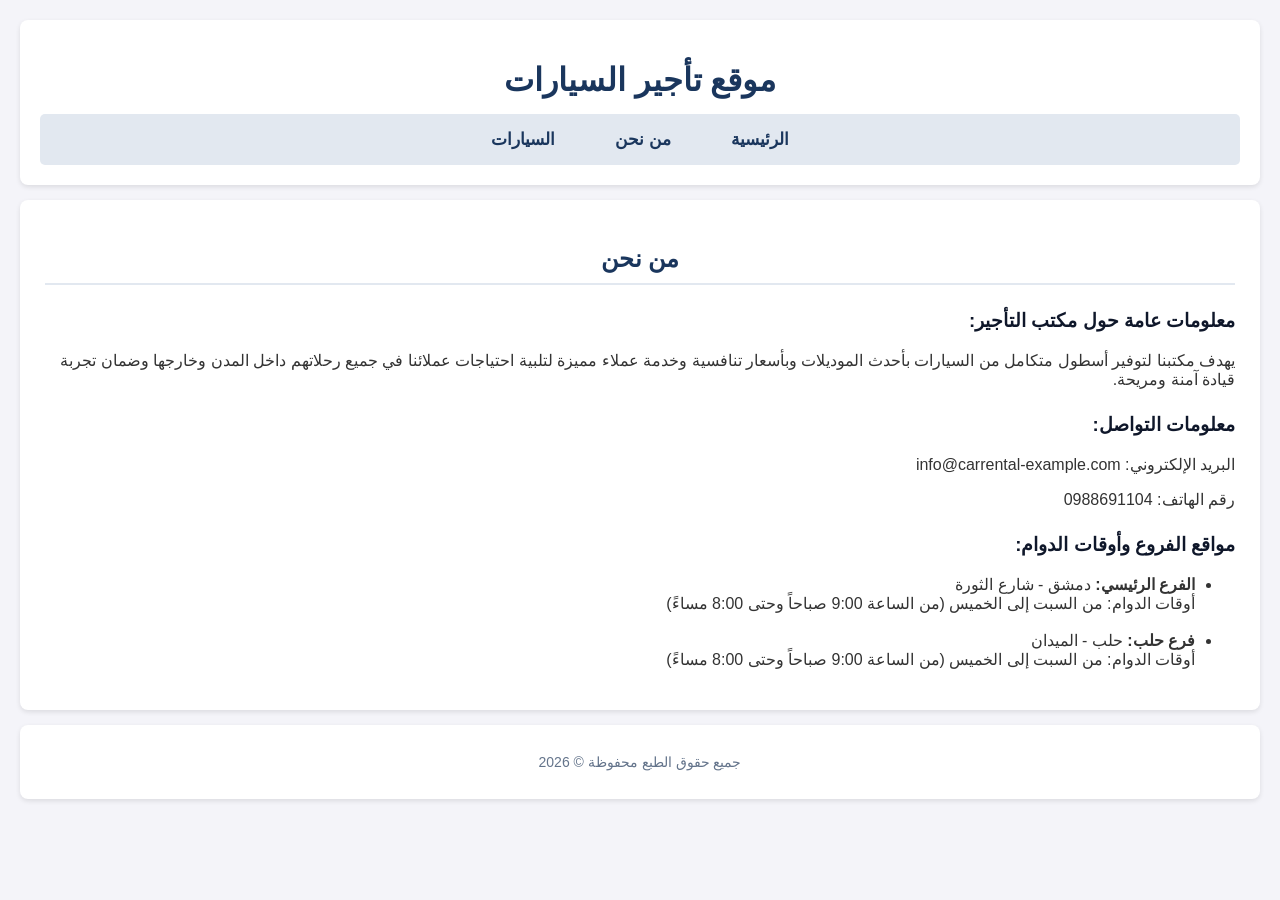
<file: index.html>
<!DOCTYPE html PUBLIC "-//W3C//DTD XHTML 1.0 Transitional//EN" "http://www.w3.org/TR/xhtml1/DTD/xhtml1-transitional.dtd">
<html xmlns="http://www.w3.org/1999/xhtml" xml:lang="ar" lang="ar">
<head>
    <meta http-equiv="Content-Type" content="text/html; charset=utf-8" />
    <title>من نحن - موقع تأجير السيارات</title>
    <link rel="stylesheet" type="text/css" href="style.css" />
</head>
<body>
    <header>
        <h1>موقع تأجير السيارات</h1>
        <nav>
            <a href="home.html">الرئيسية</a>
            <a href="index.html">من نحن</a>
            <a href="Cars.html">السيارات</a>
        </nav>
    </header>

    <main>
        <h2 class="center-title">من نحن</h2>
        
        <section>
            <h3>معلومات عامة حول مكتب التأجير:</h3>
            <p>يهدف مكتبنا لتوفير أسطول متكامل من السيارات بأحدث الموديلات وبأسعار تنافسية وخدمة عملاء مميزة لتلبية احتياجات عملائنا في جميع رحلاتهم داخل المدن وخارجها وضمان تجربة قيادة آمنة ومريحة.</p>
        </section>

        <section>
            <h3>معلومات التواصل:</h3>
            <p>البريد الإلكتروني: info@carrental-example.com</p>
            <p>رقم الهاتف: 0988691104</p>
        </section>

        <section>
            <h3>مواقع الفروع وأوقات الدوام:</h3>
            <ul>
                <li>
                    <strong>الفرع الرئيسي:</strong> دمشق - شارع الثورة<br />
                    أوقات الدوام: من السبت إلى الخميس (من الساعة 9:00 صباحاً وحتى 8:00 مساءً)
                </li>
                <br />
                <li>
                    <strong>فرع حلب:</strong> حلب - الميدان<br />
                    أوقات الدوام: من السبت إلى الخميس (من الساعة 9:00 صباحاً وحتى 8:00 مساءً)
                </li>
            </ul>
        </section>
    </main>

    <footer>
        <p>جميع حقوق الطبع محفوظة © 2026</p>
    </footer>
</body>
</html>
</file>
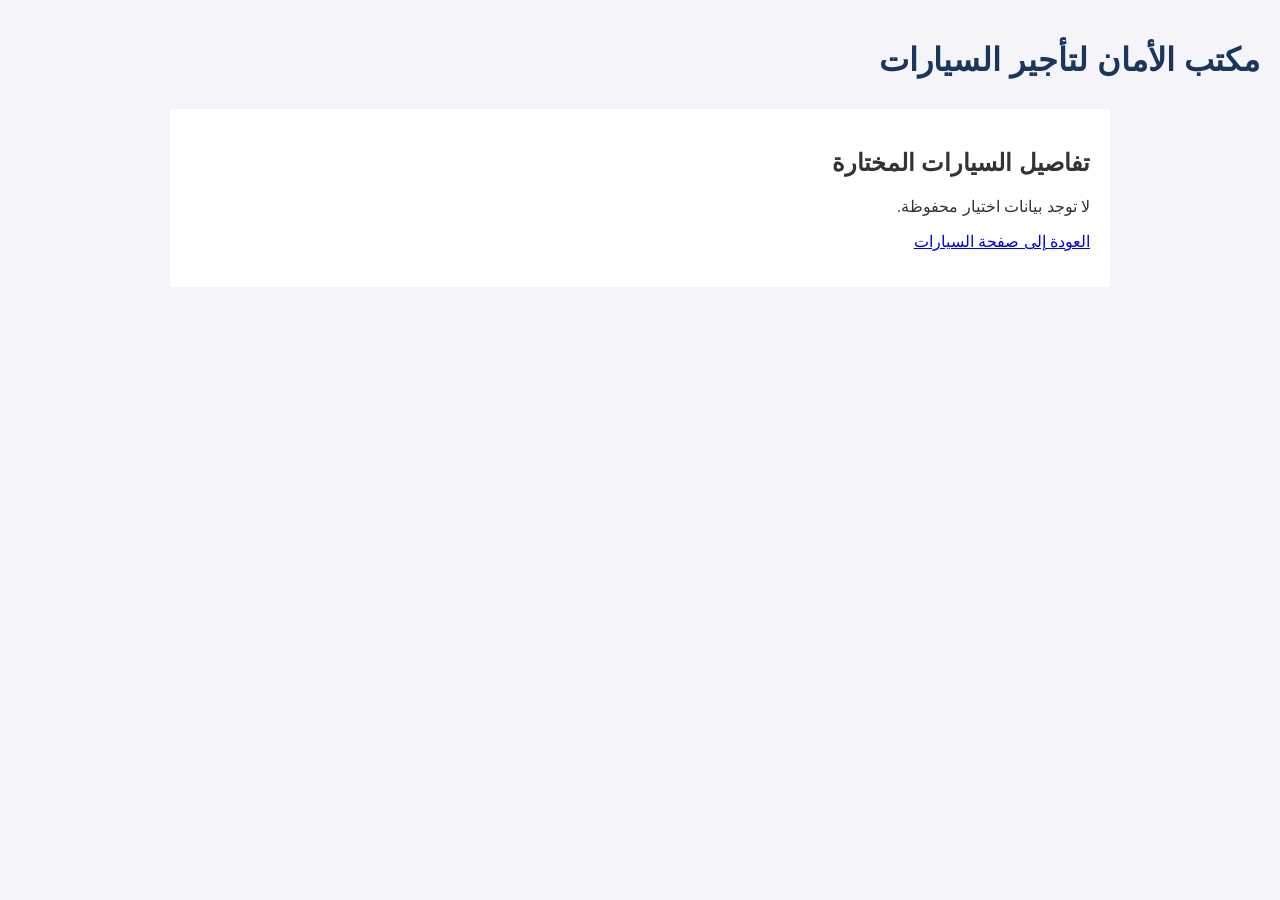
<file: car select.html>
<!DOCTYPE html>
<html lang="ar" dir="rtl">
<head>
    <meta charset="UTF-8" />
    <title>السيارات المختارة</title>
    <link rel="stylesheet" type="text/css" href="style.css" />
    <style>
        .result-card {
            max-width: 900px;
            margin: 30px auto;
            padding: 20px;
            background: #fff;
        }

        .customer-info p {
            margin: 8px 0;
        }

        .result-table {
            width: 100%;
            border-collapse: collapse;
            margin: 20px 0;
        }

        .result-table th,
        .result-table td {
            border: 1px solid #ccc;
            padding: 10px;
            text-align: center;
        }

        .total-row {
            font-weight: bold;
        }

        .final-total {
            color: #0a6b2b;
            font-size: 1.2em;
        }
    </style>
</head>
<body>
    <div id="header">
        <h1>مكتب الأمان لتأجير السيارات</h1>
    </div>

    <div id="content">
        <div class="result-card">
            <h2>تفاصيل السيارات المختارة</h2>
            <div id="resultMessage"></div>
            <div id="resultContent" hidden="hidden">
                <div class="customer-info">
                    <p><strong>الاسم الكامل:</strong> <span id="fullname"></span></p>
                    <p><strong>الرقم الوطني:</strong> <span id="nid"></span></p>
                    <p><strong>تاريخ بداية التأجير:</strong> <span id="startDate"></span></p>
                    <p><strong>تاريخ نهاية التأجير:</strong> <span id="endDate"></span></p>
                    <p><strong>مدة التأجير:</strong> <span id="rentalDays"></span> يومًا</p>
                    <p id="mobileRow"><strong>رقم الموبايل:</strong> <span id="mobile"></span></p>
                    <p id="emailRow"><strong>البريد الإلكتروني:</strong> <span id="email"></span></p>
                </div>

                <table class="result-table">
                    <thead>
                        <tr>
                            <th>السيارة</th>
                            <th>السعر اليومي</th>
                            <th>عدد الأيام</th>
                            <th>المجموع</th>
                        </tr>
                    </thead>
                    <tbody id="carsList"></tbody>
                    <tfoot>
                        <tr class="total-row">
                            <td colspan="3">المجموع قبل الخصم</td>
                            <td id="totalBeforeDiscount"></td>
                        </tr>
                        <tr class="total-row">
                            <td colspan="3">الخصم</td>
                            <td id="discount"></td>
                        </tr>
                        <tr class="total-row final-total">
                            <td colspan="3">المبلغ الإجمالي بعد الخصم</td>
                            <td id="totalAfterDiscount"></td>
                        </tr>
                    </tfoot>
                </table>
            </div>
            <p><a href="Cars.html">العودة إلى صفحة السيارات</a></p>
        </div>
    </div>

    <script>
        (function () {
            var storedSelection = sessionStorage.getItem("carSelection");
            var resultMessage = document.getElementById("resultMessage");
            var resultContent = document.getElementById("resultContent");

            if (!storedSelection) {
                resultMessage.textContent = "لا توجد بيانات اختيار محفوظة.";
                return;
            }

            var selection = JSON.parse(storedSelection);
            var formatCurrency = function (value) {
                return Number(value).toLocaleString("ar-SY") + " ل.س";
            };
            var setText = function (id, value) {
                document.getElementById(id).textContent = value;
            };

            setText("fullname", selection.fullname);
            setText("nid", selection.nid);
            setText("startDate", selection.startDate);
            setText("endDate", selection.endDate);
            setText("rentalDays", selection.rentalDays);

            if (selection.mobile) {
                setText("mobile", selection.mobile);
            } else {
                document.getElementById("mobileRow").hidden = true;
            }

            if (selection.email) {
                setText("email", selection.email);
            } else {
                document.getElementById("emailRow").hidden = true;
            }

            var carsList = document.getElementById("carsList");
            selection.cars.forEach(function (car) {
                var row = document.createElement("tr");
                [car.name, formatCurrency(car.dailyPrice), selection.rentalDays, formatCurrency(car.total)]
                    .forEach(function (value) {
                        var cell = document.createElement("td");
                        cell.textContent = value;
                        row.appendChild(cell);
                    });
                carsList.appendChild(row);
            });

            setText("totalBeforeDiscount", formatCurrency(selection.totalBeforeDiscount));
            setText("discount", formatCurrency(selection.discount));
            setText("totalAfterDiscount", formatCurrency(selection.totalAfterDiscount));
            resultContent.hidden = false;
        }());
    </script>
</body>
</html>
</file>
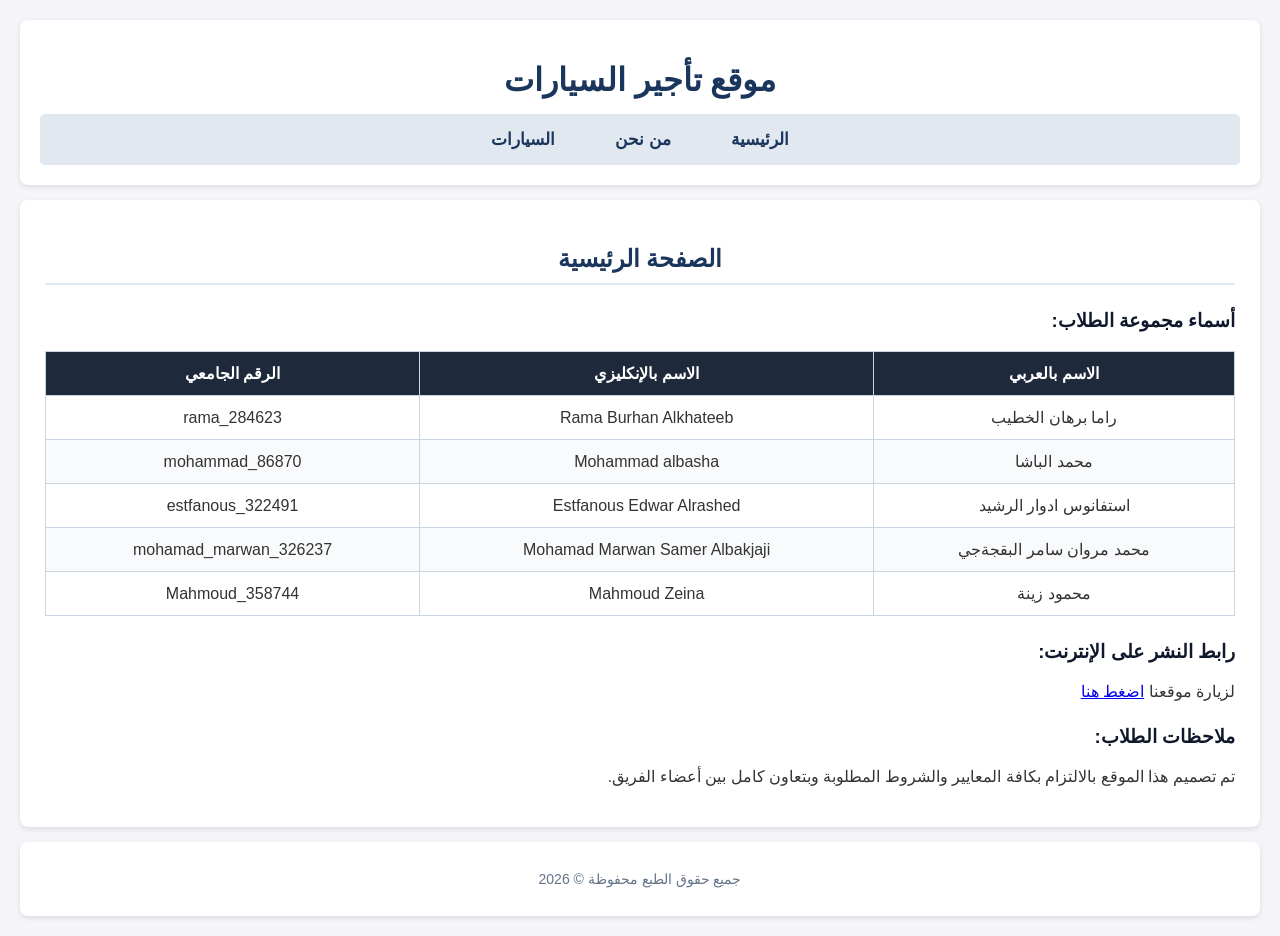
<file: home.html>
<!DOCTYPE html PUBLIC "-//W3C//DTD XHTML 1.0 Transitional//EN" "http://www.w3.org/TR/xhtml1/DTD/xhtml1-transitional.dtd">
<html xmlns="http://www.w3.org/1999/xhtml" xml:lang="ar" lang="ar">
<head>
    <meta http-equiv="Content-Type" content="text/html; charset=utf-8" />
    <title>الصفحة الرئيسية - موقع تأجير السيارات</title>
    <link rel="stylesheet" type="text/css" href="style.css" />
</head>
<body>
    <header>
        <h1>موقع تأجير السيارات</h1>
        <nav>
            <a href="home.html">الرئيسية</a>
            <a href="index.html">من نحن</a>
            <a href="Cars.html">السيارات</a>
        </nav>
    </header>

    <main>
        <h2 class="center-title">الصفحة الرئيسية</h2>
        
        <section>
            <h3>أسماء مجموعة الطلاب:</h3>
            <table>
                <thead>
                    <tr>
                        <th>الاسم بالعربي</th>
                        <th>الاسم بالإنكليزي</th>
                        <th>الرقم الجامعي</th>
                    </tr>
                </thead>
                <tbody>
                    <tr>
                        <td>راما برهان الخطيب</td>
                        <td>Rama Burhan Alkhateeb</td>
                        <td>rama_284623</td>
                    </tr>
                    <tr>
                        <td>محمد الباشا</td>
                        <td>Mohammad albasha</td>
                        <td>mohammad_86870</td>
                    </tr>
                    <tr>
                        <td>استفانوس ادوار الرشيد</td>
                        <td>Estfanous Edwar Alrashed</td>
                        <td>estfanous_322491</td>
                    </tr>
             
                    <tr>
                        <td>محمد مروان سامر البقجةجي</td>
                        <td>Mohamad Marwan Samer Albakjaji</td>
                        <td>mohamad_marwan_326237</td>
                    </tr>
                    <tr>
                        <td>محمود زينة</td>
                        <td>Mahmoud Zeina</td>
                        <td>Mahmoud_358744</td>
                    </tr>
                </tbody>
            </table>
        </section>

        <section>
            <h3>رابط النشر على الإنترنت:</h3>
            <p>لزيارة موقعنا <a href="https://bashaagh.github.io/carsrental.github.to">اضغط هنا</a></p>
        </section>

        <section>
            <h3>ملاحظات الطلاب:</h3>
            <p>تم تصميم هذا الموقع بالالتزام بكافة المعايير والشروط المطلوبة وبتعاون كامل بين أعضاء الفريق.</p>
        </section>
    </main>

    <footer>
        <p>جميع حقوق الطبع محفوظة © 2026</p>
    </footer>
</body>
</html>
</file>
<file: style.css>
body {
    font-family: Arial, sans-serif;
    font-size: 16px;
    color: #333333;
    background-color: #f4f4f9;
    margin: 0;
    padding: 20px;
    direction: rtl;
    text-align: right;
}

header {
    background: #ffffff;
    padding: 20px;
    margin-bottom: 15px;
    border-radius: 8px;
    box-shadow: 0 2px 5px rgba(0, 0, 0, 0.1);
    text-align: center;
}

h1 {
    color: #1a365d;
    margin-bottom: 15px;
}

/* تنسيق القائمة بمسافات متباعدة وألوان متناسقة */
nav {
    display: flex;
    justify-content: center;
    gap: 30px;
    background: #e2e8f0;
    padding: 10px;
    border-radius: 5px;
}

nav a {
    text-decoration: none;
    color: #1a365d;
    font-weight: bold;
    font-size: 17px;
    padding: 5px 15px;
    border-radius: 4px;
    transition: background 0.3s;
}

nav a:hover {
    background: #cbd5e1;
    color: #0284c7;
}

main {
    background: #ffffff;
    padding: 25px;
    margin-bottom: 15px;
    border-radius: 8px;
    box-shadow: 0 2px 5px rgba(0, 0, 0, 0.1);
}

/* توسيط العناوين الرئيسية للصفحات */
.center-title {
    text-align: center;
    color: #1a365d;
    border-bottom: 2px solid #e2e8f0;
    padding-bottom: 10px;
    margin-bottom: 20px;
}

h3 {
    color: #0f172a;
    margin-top: 25px;
}

/* تنسيق الجدول */
table {
    width: 100%;
    border-collapse: collapse;
    margin-top: 10px;
    margin-bottom: 20px;
}

th, td {
    border: 1px solid #cbd5e1;
    padding: 12px;
    text-align: center;
}

th {
    background-color: #1e293b;
    color: #ffffff;
}

tr:nth-child(even) {
    background-color: #f8fafc;
}

footer {
    background: #ffffff;
    text-align: center;
    padding: 15px;
    font-size: 14px;
    color: #64748b;
    border-radius: 8px;
    box-shadow: 0 2px 5px rgba(0, 0, 0, 0.1);
}
#bookingsection {
    background-color: #cfcfcf;
    border: 1px solid #e66666;
    padding: 25px;
    margin-top: 30px;
    border-radius: 8px;
    box-shadow: 0 4px 10px #e66666;
    width: 50%
}

#bookingform input[type="text"] {
    width: 25%;
    padding: 10px;
    margin-top: 5px;
    border: 1px solid #ccc;
    font-size: 14px;
    border-radius: 40px;
    box-sizing: border-box;
}

#bookingform input[type="submit"] {
    width: 15%;
    height: 5%;
    border: 10px solid #ccc;
    background-color: #e66666;
    transition: 0.3s;
}
</file>
